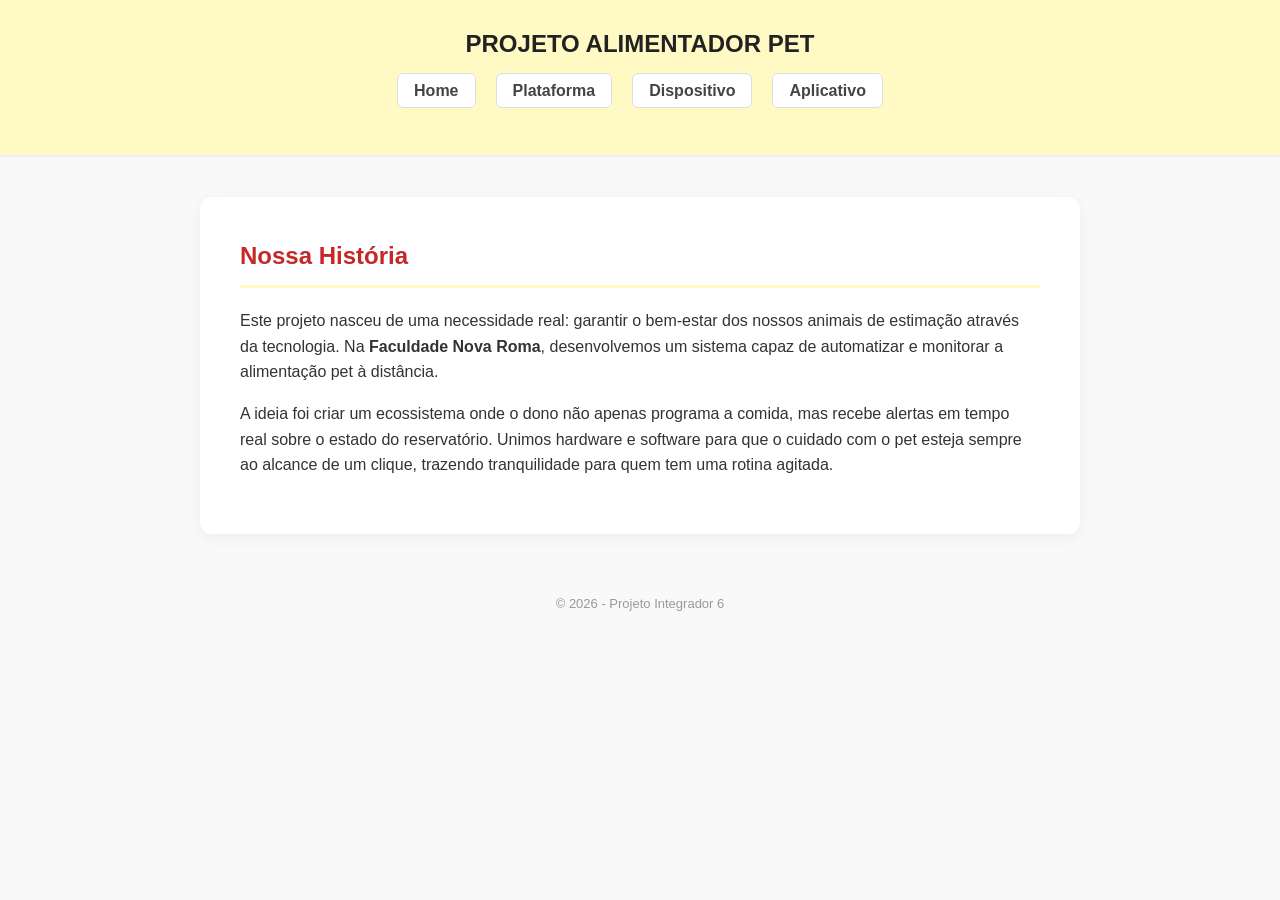
<file: index.html>
<!DOCTYPE html>
<html lang="pt-BR">
<head>
    <meta charset="UTF-8">
    <title>Alimentador IoT - Home</title>
    <link rel="stylesheet" href="style.css">
</head>
<body>
    <header>
        <h1>PROJETO ALIMENTADOR PET</h1>
        <nav>
            <ul>
                <li><a href="index.html">Home</a></li>
                <li><a href="plataforma.html">Plataforma</a></li>
                <li><a href="dispositivo.html">Dispositivo</a></li>
                <li><a href="aplicativo.html">Aplicativo</a></li>
            </ul>
        </nav>
    </header>
    <main>
        <h2>Nossa História</h2>
        <p>Este projeto nasceu de uma necessidade real: garantir o bem-estar dos nossos animais de estimação através da tecnologia. Na <strong>Faculdade Nova Roma</strong>, desenvolvemos um sistema capaz de automatizar e monitorar a alimentação pet à distância.</p>
        <p>A ideia foi criar um ecossistema onde o dono não apenas programa a comida, mas recebe alertas em tempo real sobre o estado do reservatório. Unimos hardware e software para que o cuidado com o pet esteja sempre ao alcance de um clique, trazendo tranquilidade para quem tem uma rotina agitada.</p>
    </main>
    <footer>© 2026 - Projeto Integrador 6</footer>
</body>
</html>
</file>
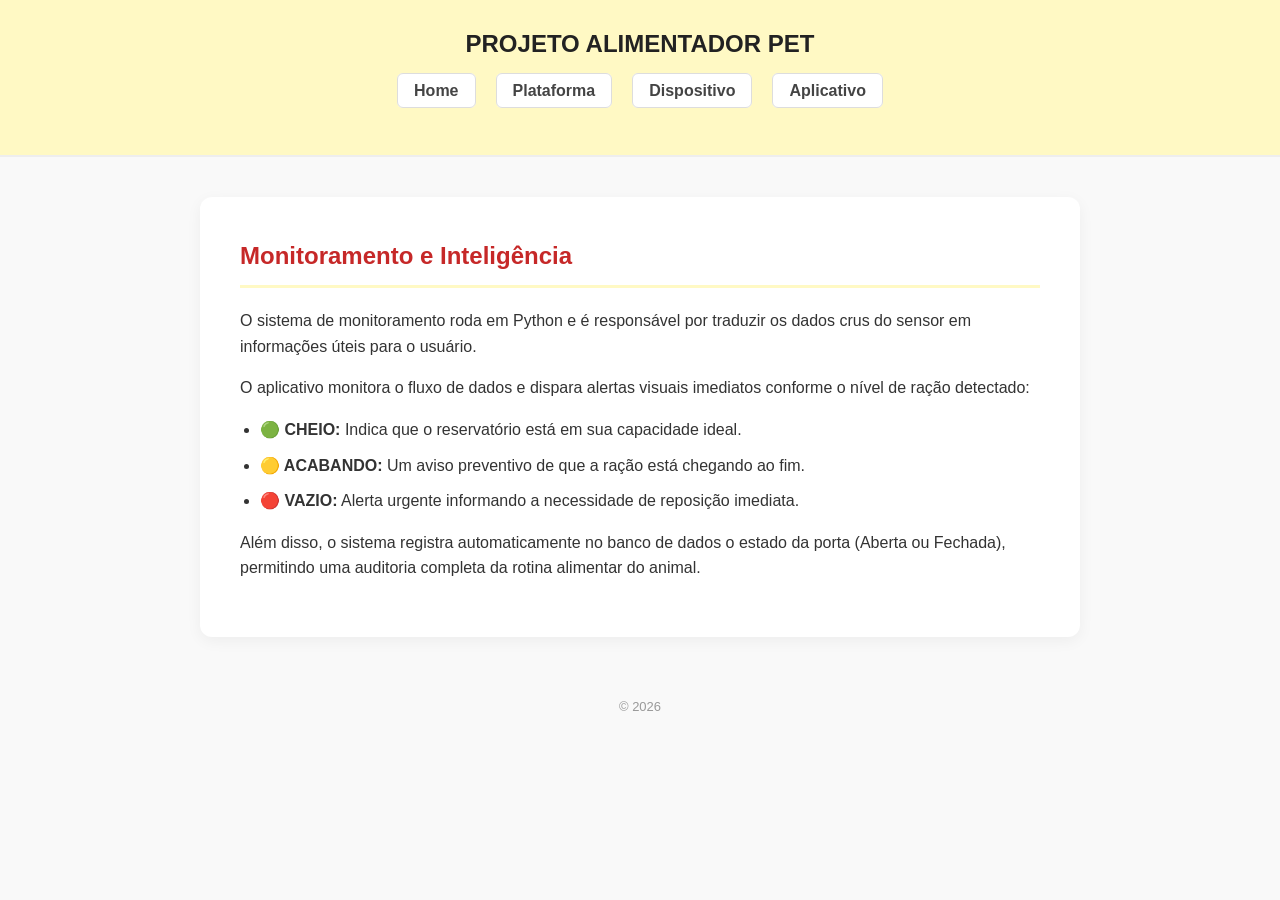
<file: aplicativo.html>
<!DOCTYPE html>
<html lang="pt-BR">
<head>
    <meta charset="UTF-8">
    <title>Alimentador IoT - Aplicativo</title>
    <link rel="stylesheet" href="style.css">
</head>
<body>
    <header>
        <h1>PROJETO ALIMENTADOR PET</h1>
        <nav>
            <ul>
                <li><a href="index.html">Home</a></li>
                <li><a href="plataforma.html">Plataforma</a></li>
                <li><a href="dispositivo.html">Dispositivo</a></li>
                <li><a href="aplicativo.html">Aplicativo</a></li>
            </ul>
        </nav>
    </header>
    <main>
        <h2>Monitoramento e Inteligência</h2>
        <p>O sistema de monitoramento roda em Python e é responsável por traduzir os dados crus do sensor em informações úteis para o usuário.</p>
        <p>O aplicativo monitora o fluxo de dados e dispara alertas visuais imediatos conforme o nível de ração detectado:</p>
        <ul>
            <li><strong>🟢 CHEIO:</strong> Indica que o reservatório está em sua capacidade ideal.</li>
            <li><strong>🟡 ACABANDO:</strong> Um aviso preventivo de que a ração está chegando ao fim.</li>
            <li><strong>🔴 VAZIO:</strong> Alerta urgente informando a necessidade de reposição imediata.</li>
        </ul>
        <p>Além disso, o sistema registra automaticamente no banco de dados o estado da porta (Aberta ou Fechada), permitindo uma auditoria completa da rotina alimentar do animal.</p>
    </main>
    <footer>© 2026</footer>
</body>
</html>
</file>
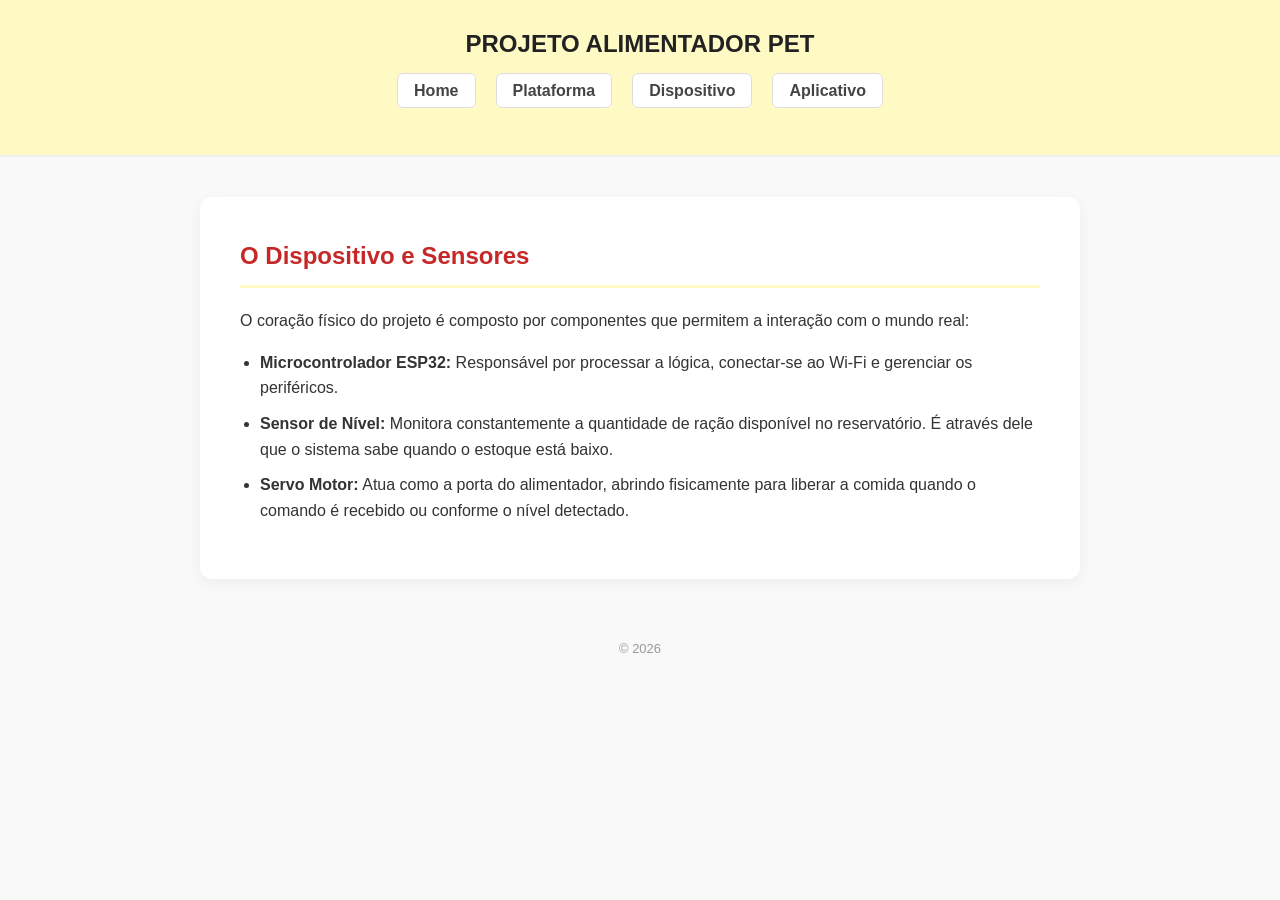
<file: dispositivo.html>
<!DOCTYPE html>
<html lang="pt-BR">
<head>
    <meta charset="UTF-8">
    <title>Alimentador IoT - Dispositivo</title>
    <link rel="stylesheet" href="style.css">
</head>
<body>
    <header>
        <h1>PROJETO ALIMENTADOR PET</h1>
        <nav>
            <ul>
                <li><a href="index.html">Home</a></li>
                <li><a href="plataforma.html">Plataforma</a></li>
                <li><a href="dispositivo.html">Dispositivo</a></li>
                <li><a href="aplicativo.html">Aplicativo</a></li>
            </ul>
        </nav>
    </header>
    <main>
        <h2>O Dispositivo e Sensores</h2>
        <p>O coração físico do projeto é composto por componentes que permitem a interação com o mundo real:</p>
        <ul>
            <li><strong>Microcontrolador ESP32:</strong> Responsável por processar a lógica, conectar-se ao Wi-Fi e gerenciar os periféricos.</li>
            <li><strong>Sensor de Nível:</strong> Monitora constantemente a quantidade de ração disponível no reservatório. É através dele que o sistema sabe quando o estoque está baixo.</li>
            <li><strong>Servo Motor:</strong> Atua como a porta do alimentador, abrindo fisicamente para liberar a comida quando o comando é recebido ou conforme o nível detectado.</li>
        </ul>
    </main>
    <footer>© 2026</footer>
</body>
</html>
</file>
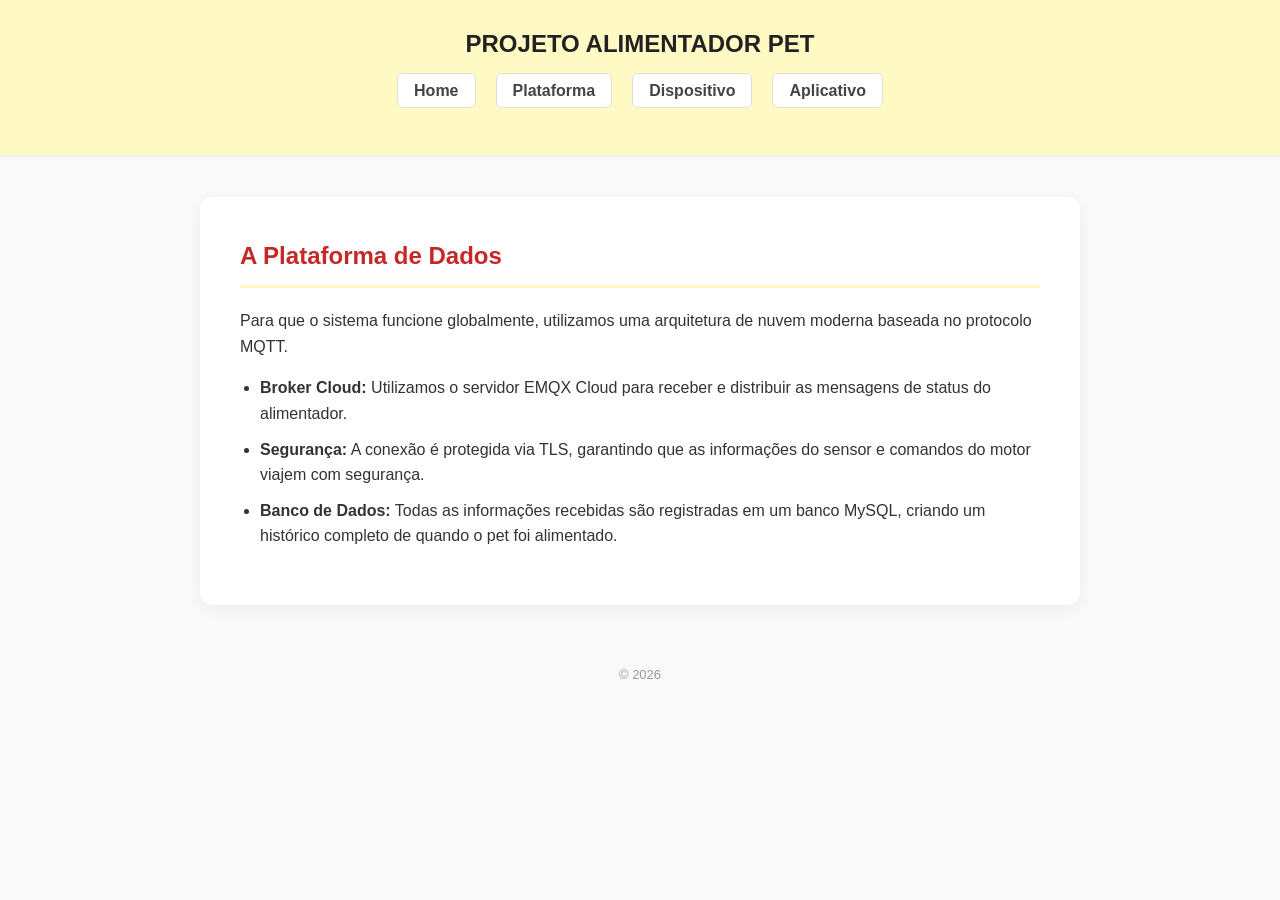
<file: plataforma.html>
<!DOCTYPE html>
<html lang="pt-BR">
<head>
    <meta charset="UTF-8">
    <title>Alimentador IoT - Plataforma</title>
    <link rel="stylesheet" href="style.css">
</head>
<body>
    <header>
        <h1>PROJETO ALIMENTADOR PET</h1>
        <nav>
            <ul>
                <li><a href="index.html">Home</a></li>
                <li><a href="plataforma.html">Plataforma</a></li>
                <li><a href="dispositivo.html">Dispositivo</a></li>
                <li><a href="aplicativo.html">Aplicativo</a></li>
            </ul>
        </nav>
    </header>
    <main>
        <h2>A Plataforma de Dados</h2>
        <p>Para que o sistema funcione globalmente, utilizamos uma arquitetura de nuvem moderna baseada no protocolo MQTT.</p>
        <ul>
            <li><strong>Broker Cloud:</strong> Utilizamos o servidor EMQX Cloud para receber e distribuir as mensagens de status do alimentador.</li>
            <li><strong>Segurança:</strong> A conexão é protegida via TLS, garantindo que as informações do sensor e comandos do motor viajem com segurança.</li>
            <li><strong>Banco de Dados:</strong> Todas as informações recebidas são registradas em um banco MySQL, criando um histórico completo de quando o pet foi alimentado.</li>
        </ul>
    </main>
    <footer>© 2026</footer>
</body>
</html>
</file>
<file: style.css>
body { font-family: 'Segoe UI', sans-serif; margin: 0; background-color: #f9f9f9; color: #333; line-height: 1.6; }
header { background-color: #fff9c4; padding: 25px; text-align: center; border-bottom: 2px solid #eee; }
h1 { margin: 0; font-size: 24px; color: #222; }
nav ul { list-style: none; padding: 0; display: flex; justify-content: center; gap: 20px; margin-top: 15px; }
nav a { text-decoration: none; color: #444; font-weight: bold; background: white; padding: 8px 16px; border-radius: 6px; transition: 0.3s; border: 1px solid #ddd; }
nav a:hover { background: #ffe082; }
main { max-width: 800px; margin: 40px auto; background: white; padding: 40px; border-radius: 12px; box-shadow: 0 4px 15px rgba(0,0,0,0.05); }
h2 { color: #c62828; border-bottom: 3px solid #fff9c4; padding-bottom: 10px; margin-top: 0; }
ul { padding-left: 20px; }
li { margin-bottom: 10px; }
footer { text-align: center; padding: 20px; color: #999; font-size: 13px; }
</file>
